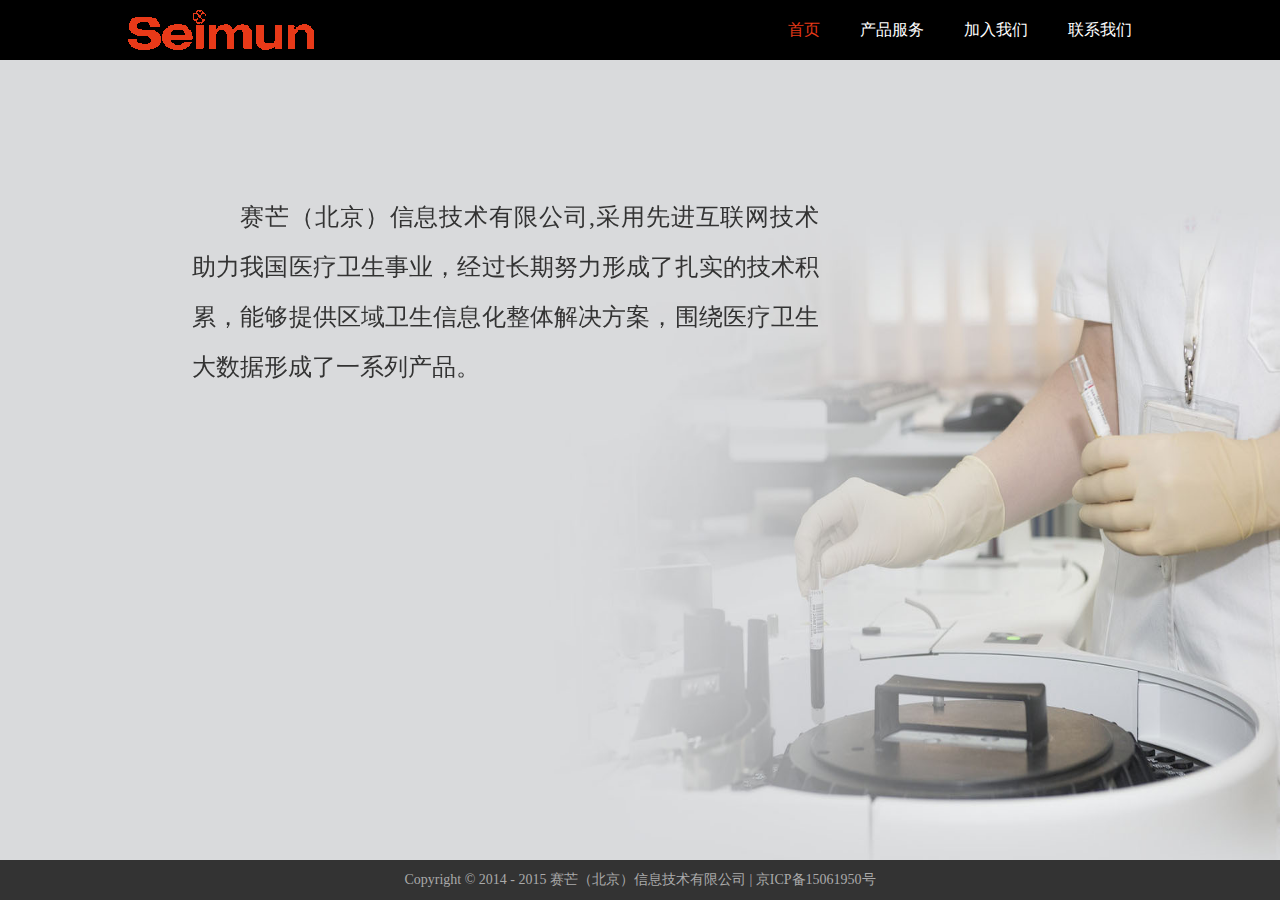
<file: index.html>
<!DOCTYPE html>
<html lang="en">
<head>
	<meta charset="UTF-8">
	<title>赛芒（北京）信息技术有限公司</title>
	<link rel="stylesheet" href="style/css/base.css">
	<link rel="stylesheet" href="style/css/style.css">
	<link rel="shortshut icon" href="favicon.ico">
</head>
<body>
	<div class="bg w h">
		<img src="images/bg.jpg" height="100%" width="100%" alt="">
	</div>
	<div class="header_wrap w">
		<div class="header bc h60">
			<h1><a href="index.html">赛芒</a></h1>
			<ul class="nav">
				<li><a href="index.html" class="cl-red">首页</a></li>
				<li><a href="list_service.html">产品服务</a></li>
				<li><a href="list_join.html">加入我们</a></li>
				<li><a href="list_contact.html">联系我们</a></li>
			</ul>
		</div>
	</div>
	<div class="con">
		<p>赛芒（北京）信息技术有限公司,采用先进互联网技术助力我国医疗卫生事业，经过长期努力形成了扎实的技术积累，能够提供区域卫生信息化整体解决方案，围绕医疗卫生大数据形成了一系列产品。</p>
	</div>
	<div class="footer_wrap w">
		<p class="bc">Copyright © 2014 - 2015 赛芒（北京）信息技术有限公司 | 京ICP备15061950号</p>
	</div>
</body>
</html>
</file>
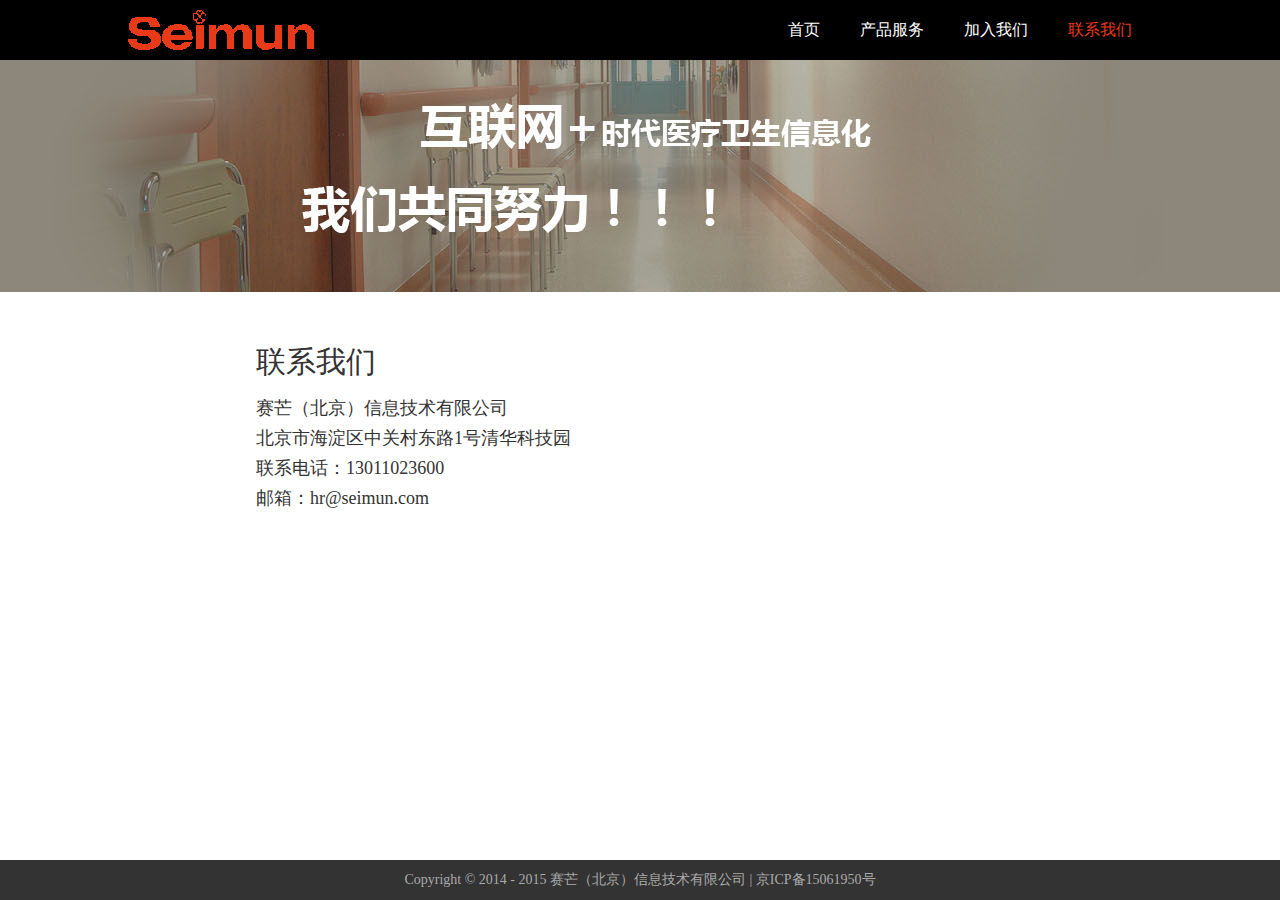
<file: list_contact.html>
<!DOCTYPE html>
<html lang="en">
<head>
	<meta charset="UTF-8">
	<title>赛芒（北京）信息技术有限公司</title>
	<link rel="stylesheet" href="style/css/base.css">
	<link rel="stylesheet" href="style/css/style.css">
	<link rel="shortshut icon" href="favicon.ico">
</head>
<body>
	<div class="header_wrap w">
		<div class="header bc h60">
			<h1><a href="index.html">赛芒</a></h1>
			<ul class="nav">
				<li><a href="index.html">首页</a></li>
				<li><a href="list_service.html">产品服务</a></li>
				<li><a href="list_join.html">加入我们</a></li>
				<li><a href="list_contact.html" class="cl-red">联系我们</a></li>
			</ul>
		</div>
	</div>
	<div class="contact_wrap">
		<img src="images/contact_img.jpg" height="292" width="1920" alt="">
	</div>
	<div class="contact_main pt50 pb100">
		<h2 class="f30 fn cl-333 pb10">联系我们</h2>
		<p>赛芒（北京）信息技术有限公司</p>
		<p>北京市海淀区中关村东路1号清华科技园</p>
		<p>联系电话：13011023600</p>
		<p>邮箱：hr@seimun.com</p>
	</div>
	<div class="footer_wrap w">
		<p class="bc">Copyright © 2014 - 2015 赛芒（北京）信息技术有限公司 | 京ICP备15061950号</p>
	</div>
</body>
</html>
</file>
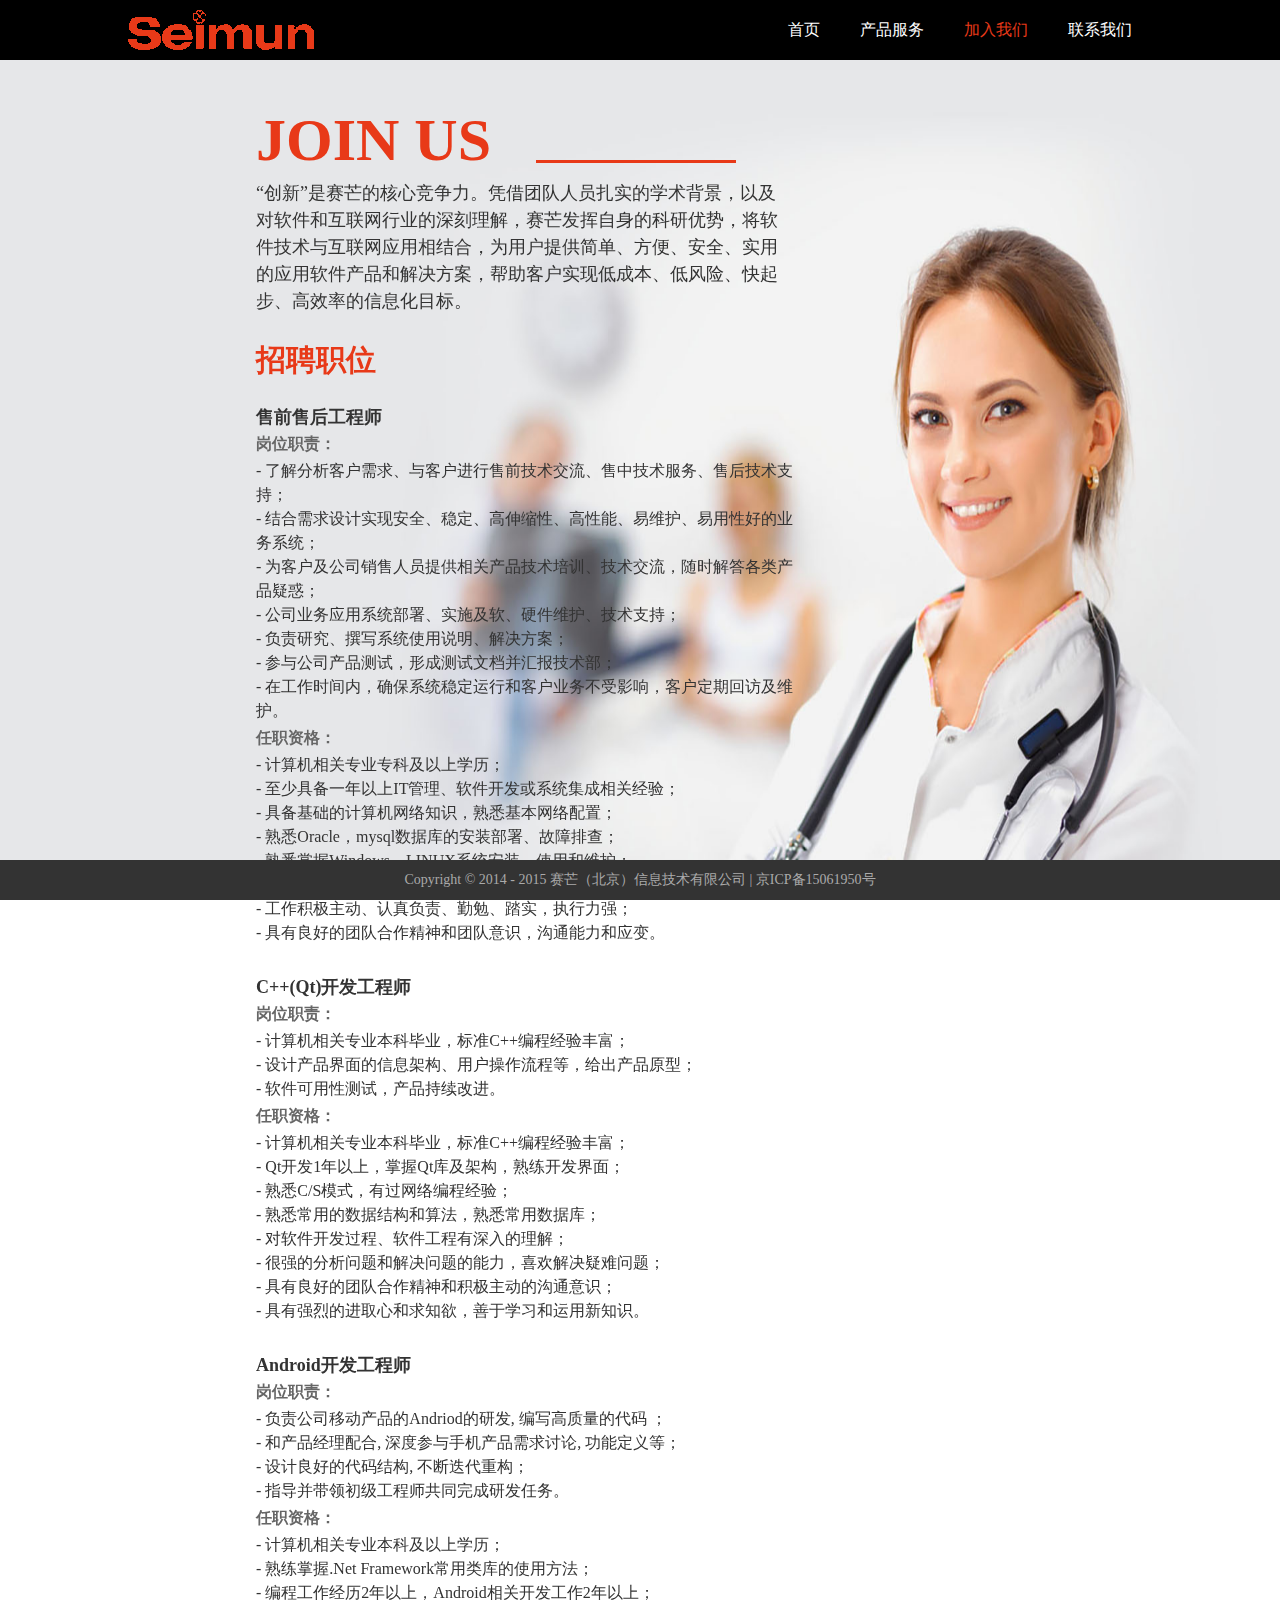
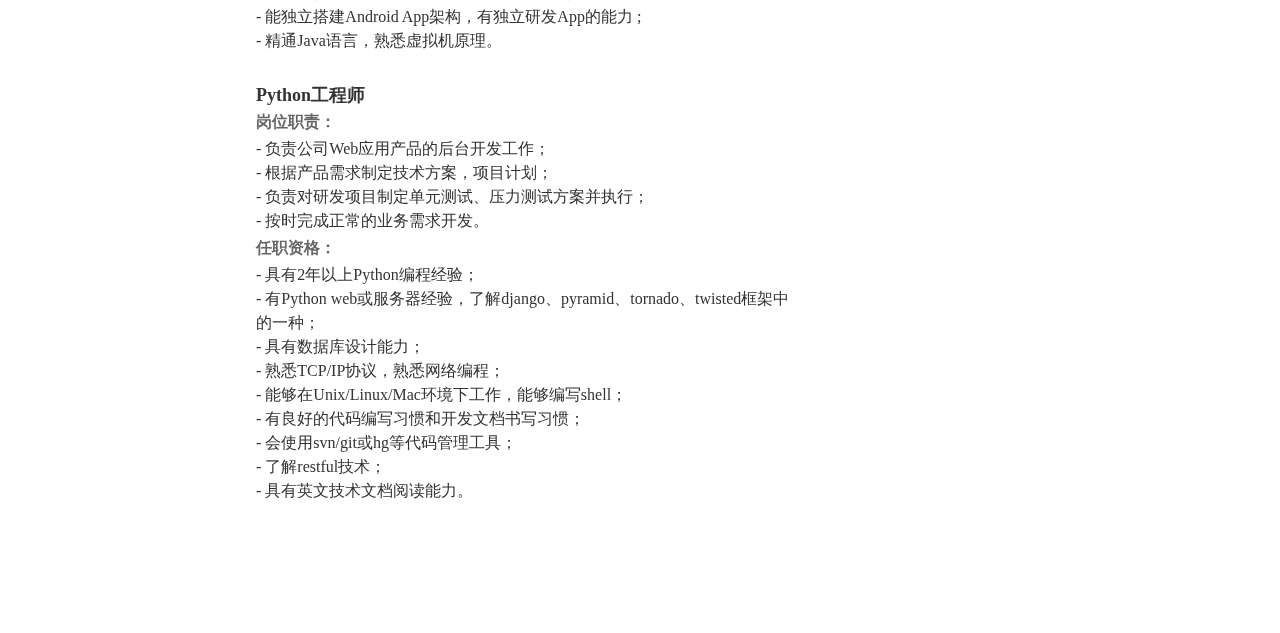
<file: list_join.html>
<!DOCTYPE html>
<html lang="en">
<head>
	<meta charset="UTF-8">
	<title>赛芒（北京）信息技术有限公司</title>
	<link rel="stylesheet" href="style/css/base.css">
	<link rel="stylesheet" href="style/css/style.css">
	<link rel="shortshut icon" href="favicon.ico">
</head>
<body>
	<div class="bg w h">
		<img src="images/list_join_bg.jpg" height="100%" width="100%" alt="">
	</div>
	<div class="header_wrap w">
		<div class="header bc h60">
			<h1><a href="index.html">赛芒</a></h1>
			<ul class="nav">
				<li><a href="index.html">首页</a></li>
				<li><a href="list_service.html">产品服务</a></li>
				<li><a href="list_join.html" class="cl-red">加入我们</a></li>
				<li><a href="list_contact.html">联系我们</a></li>
			</ul>
		</div>
	</div>
	<div class="joinUs bc pr">
		<h2 class="f60 cl-red h100 lh200">JOIN US</h2>
		<span class="pa"></span>
		<p class="f18 lh150 w840">“创新”是赛芒的核心竞争力。凭借团队人员扎实的学术背景，以及对软件和互联网行业的深刻理解，赛芒发挥自身的科研优势，将软件技术与互联网应用相结合，为用户提供简单、方便、安全、实用的应用软件产品和解决方案，帮助客户实现低成本、低风险、快起步、高效率的信息化目标。</p>
		<h3 class="f30 h90 lh300 cl-red">招聘职位</h3>
		<ul class="pb100">
			<li>
				<h4>售前售后工程师</h4>
				<h5>岗位职责：</h5>
				<p>- 了解分析客户需求、与客户进行售前技术交流、售中技术服务、售后技术支持；</p>
				<p>- 结合需求设计实现安全、稳定、高伸缩性、高性能、易维护、易用性好的业务系统；</p>
				<p>- 为客户及公司销售人员提供相关产品技术培训、技术交流，随时解答各类产品疑惑；</p>
				<p>- 公司业务应用系统部署、实施及软、硬件维护、技术支持；</p>
				<p>- 负责研究、撰写系统使用说明、解决方案；</p>
				<p>- 参与公司产品测试，形成测试文档并汇报技术部；</p>
				<p>- 在工作时间内，确保系统稳定运行和客户业务不受影响，客户定期回访及维护。</p>
				<h5>任职资格：</h5>
				<p>- 计算机相关专业专科及以上学历；</p>
				<p>- 至少具备一年以上IT管理、软件开发或系统集成相关经验；</p>
				<p>- 具备基础的计算机网络知识，熟悉基本网络配置；</p>
				<p>- 熟悉Oracle，mysql数据库的安装部署、故障排查；</p>
				<p>- 熟悉掌握Windows、LINUX系统安装、使用和维护；</p>
				<p>- 能适应中短期出差安排 ，有驾照会开车优先；</p>
				<p>- 工作积极主动、认真负责、勤勉、踏实，执行力强；</p>
				<p>- 具有良好的团队合作精神和团队意识，沟通能力和应变。</p>
			</li>
			<li>
				<h4>C++(Qt)开发工程师</h4>
				<h5>岗位职责：</h5>
				<p>- 计算机相关专业本科毕业，标准C++编程经验丰富；</p>
				<p>- 设计产品界面的信息架构、用户操作流程等，给出产品原型；</p>
				<p>- 软件可用性测试，产品持续改进。</p>
				<h5>任职资格：</h5>
				<p>- 计算机相关专业本科毕业，标准C++编程经验丰富；</p>
				<p>- Qt开发1年以上，掌握Qt库及架构，熟练开发界面；</p>
				<p>- 熟悉C/S模式，有过网络编程经验；</p>
				<p>- 熟悉常用的数据结构和算法，熟悉常用数据库；</p>
				<p>- 对软件开发过程、软件工程有深入的理解；</p>
				<p>- 很强的分析问题和解决问题的能力，喜欢解决疑难问题；</p>
				<p>- 具有良好的团队合作精神和积极主动的沟通意识；</p>
				<p>- 具有强烈的进取心和求知欲，善于学习和运用新知识。</p>
			</li>
			<li>
				<h4>Android开发工程师</h4>
				<h5>岗位职责：</h5>
				<p>- 负责公司移动产品的Andriod的研发, 编写高质量的代码 ；</p>
				<p>- 和产品经理配合, 深度参与手机产品需求讨论, 功能定义等；</p>
				<p>- 设计良好的代码结构, 不断迭代重构；</p>
				<p>- 指导并带领初级工程师共同完成研发任务。</p>
				<h5>任职资格：</h5>
				<p>- 计算机相关专业本科及以上学历；</p>
				<p>- 熟练掌握.Net Framework常用类库的使用方法；</p>
				<p>- 编程工作经历2年以上，Android相关开发工作2年以上；</p>
				<p>- 能独立搭建Android App架构，有独立研发App的能力 ;</p>
				<p>- 精通Java语言，熟悉虚拟机原理。</p>
			</li>
			<li>
				<h4>Python工程师</h4>
				<h5>岗位职责：</h5>
				<p>- 负责公司Web应用产品的后台开发工作；</p>
				<p>- 根据产品需求制定技术方案，项目计划；</p>
				<p>- 负责对研发项目制定单元测试、压力测试方案并执行；</p>
				<p>- 按时完成正常的业务需求开发。</p>
				<h5>任职资格：</h5>
				<p>- 具有2年以上Python编程经验；</p>
				<p>- 有Python web或服务器经验，了解django、pyramid、tornado、twisted框架中的一种；</p>
				<p>- 具有数据库设计能力；</p>
				<p>- 熟悉TCP/IP协议，熟悉网络编程；</p>
				<p>- 能够在Unix/Linux/Mac环境下工作，能够编写shell；</p>
				<p>- 有良好的代码编写习惯和开发文档书写习惯；</p>
				<p>- 会使用svn/git或hg等代码管理工具；</p>
				<p>- 了解restful技术；</p>
				<p>- 具有英文技术文档阅读能力。</p>
			</li>
		</ul>
	</div>
	<div class="footer_wrap w">
		<p class="bc">Copyright © 2014 - 2015 赛芒（北京）信息技术有限公司 | 京ICP备15061950号</p>
	</div>
</body>
</html>
</file>
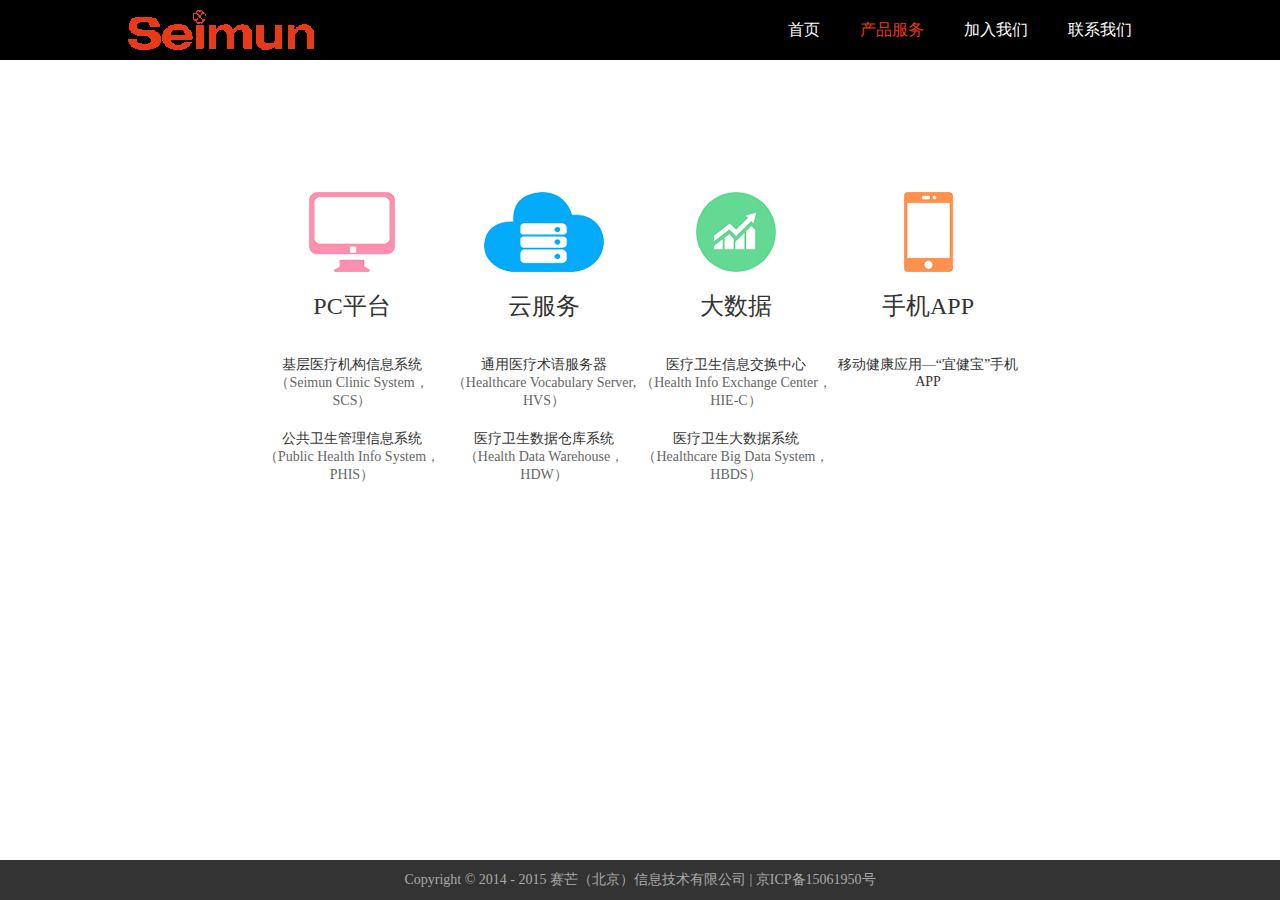
<file: list_service.html>
<!DOCTYPE html>
<html lang="en">
<head>
	<meta charset="UTF-8">
	<title>赛芒（北京）信息技术有限公司</title>
	<link rel="stylesheet" href="style/css/base.css">
	<link rel="stylesheet" href="style/css/style.css">
	<link rel="shortshut icon" href="favicon.ico">
</head>
<body>
	<div class="header_wrap w">
		<div class="header bc h60">
			<h1><a href="index.html">赛芒</a></h1>
			<ul class="nav">
				<li><a href="index.html">首页</a></li>
				<li><a href="list_service.html" class="cl-red">产品服务</a></li>
				<li><a href="list_join.html">加入我们</a></li>
				<li><a href="list_contact.html">联系我们</a></li>
			</ul>
		</div>
	</div>
	<div class="service_con bc">
		<dl>
			<dt><img src="images/S_pc.png" height="80" width="86" alt=""></dt>
			<dd><h2>PC平台</h2></dd>
			<dd><p>基层医疗机构信息系统</p><span>（Seimun Clinic System，SCS）</span></dd>
			<dd><p>公共卫生管理信息系统</p><span>（Public Health Info System，PHIS）</span></dd>
		</dl>
		<dl>
			<dt><img src="images/S_yun.png" height="80" width="120" alt=""></dt>
			<dd><h2>云服务</h2></dd>
			<dd><p>通用医疗术语服务器</p><span>（Healthcare Vocabulary Server, HVS）</span></dd>
			<dd><p>医疗卫生数据仓库系统</p><span>（Health Data Warehouse，HDW）</span></dd>
		</dl>
		<dl>
			<dt><img src="images/S_data.png" height="80" width="80" alt=""></dt>
			<dd><h2>大数据</h2></dd>
			<dd><p>医疗卫生信息交换中心</p><span>（Health Info Exchange Center，HIE-C）</span></dd>
			<dd><p>医疗卫生大数据系统</p><span>（Healthcare Big Data System，HBDS）</span></dd>
		</dl>
		<dl>
			<dt><img src="images/S_app.png" height="80" width="49" alt=""></dt>
			<dd><h2>手机APP</h2></dd>
			<dd><p>移动健康应用—“宜健宝”手机APP</p></dd>
		</dl>
	</div>
	<div class="footer_wrap w">
		<p class="bc">Copyright © 2014 - 2015 赛芒（北京）信息技术有限公司 | 京ICP备15061950号</p>
	</div>
</body>
</html>
</file>
<file: style/css/base.css>
/* 
* @Author: Lavinia
* @Date:   2016-01-13 16:16:00
* @Last Modified by:   Lavinia
* @Last Modified time: 2016-01-25 18:25:46
*/

/* 清除样式 */
body, div, dl, dt, dd, ul, ol, li, h1, h2, h3, h4, h5, h6, pre, form, fieldset, input, p, blockquote, th, td { margin: 0; padding: 0;}
body { font-size: 14px; color: #666; font-family: Verdana, Microsoft YaHei, Simsun; /* background-image: url(../../images/bg.jpg); background-position: center; background-repeat: no-repeat; background-attachment: fixed; */}
fieldset, img { border:0;}
ol, ul { list-style:none;}
h1, h2, h3, h4, h5, h6{ font-size:100%;}
em { font-style:normal;}
input, button, select, textarea { outline:none;} 
textarea { resize:none;} /*禁用了文本的拖拉，尤其在谷歌下*/
p{ color: #333; font-size: 14px; font-family: "微软雅黑";} /*为了使文本段落左右两边对齐*/
a{ color: #333; text-decoration: none; font-size: 16px;}
a:hover{ color: #e83918;}

/* 字号 */
.f12 { font-size: 12px;}
.f14 { font-size: 14px;}
.f16 { font-size: 16px;}
.f18 { font-size: 18px;}
.f20 { font-size: 20px;}
.f22 { font-size: 22px;}
.f24 { font-size: 24px;}
.f26 { font-size: 26px;}
.f28 { font-size: 28px;}
.f30 { font-size: 30px;}
.f32 { font-size: 32px;}
.f60 { font-size: 60px;}
 
.cl-red { color: #e83918!important;}
.cl-fff { color: #fff!important;}
.cl-333 { color: #333!important;}
.fb { font-weight: bold;}
.fn { font-weight: normal;}
.t2 { text-indent: 2em}
.lh150 { line-height: 150%;}
.lh180 { line-height: 180%;}
.lh200 { line-height: 200%;}
.lh300 { line-height: 300%;}
.unl { text-decoration: underline;}
.no_unl { text-decoration: none;}

/*定位*/
.tl { text-align: left;}
.tc { text-align: center;}
.tr { text-align: right;}
.bc { margin-left: auto; margin-right: auto;}
.fl { float: left; display: inline;}
.fr { float: right; display: inline;}
.cb { clear: both;}
.cl { clear: left;}
.cr { clear: right;}
.clearfix:after { content:"."; display: block; height: 0; clear: both; visibility: hidden;}
.clearfix { display: inline-block;}
* html .clearfix { height:1%;}
.clearfix { display: block;}
.vm { vertical-align: middle;}
.pr { position: relative;}
.pa { position: absolute;}
.abs-right { position: absolute; right: 0;}
.zoom { zoom:1;}
.hidden{ visibility: hidden;}
.none{ display: none;}

/*长度高度*/
.w10 { width: 10px;}
.w20 { width: 20px;}
.w30 { width: 30px;}
.w40 { width: 40px;}
.w50 { width: 50px;}
.w60 { width: 60px;}
.w70 { width: 70px;}
.w80 { width: 80px;}
.w90 { width: 90px;}
.w100 { width: 100px;}
.w200 { width: 200px;}
.w250 { width: 250px;}
.w300 { width: 300px;}
.w400 { width: 400px;}
.w500 { width: 500px;}
.w600 { width: 600px;}
.w700 { width: 700px;}
.w800 { width: 800px;}
.w840 { width: 840px;}
.w1000 { width: 1000px;}
.w { width: 100%;}
.h50 { height: 50px;}
.h60 { height: 60px;}
.h80 { height: 80px;}
.h100 { height: 100px;}
.h200 { height: 200px;}
.h90 { height: 90px;}
.h { height: 100%;}

/*边距*/
.m0 { margin: 0!important;}
.m5 { margin: 5px;}
.m10 { margin: 10px;}
.m15 { margin: 15px;}
.m30 { margin: 30px;}
.mt5 { margin-top:5px}
.mt10 { margin-top: 10px;}
.mt15 { margin-top: 15px;}
.mt20 { margin-top: 20px;}
.mt30 { margin-top: 30px;}
.mt50 { margin-top: 50px;}
.mt100 { margin-top: 100px;}
.mb10 { margin-bottom: 10px;}
.mb15 { margin-bottom: 15px;}
.mb20 { margin-bottom: 20px;}
.mb30 { margin-bottom: 30px;}
.mb50 { margin-bottom: 50px;}
.mb100 { margin-bottom: 100px;}
.ml5 { margin-left: 5px;}
.ml10 { margin-left: 10px;}
.ml15 { margin-left: 15px;}
.ml20 { margin-left: 20px;}
.ml30 { margin-left: 30px;}
.ml50 { margin-left: 50px;}
.ml100{ margin-left: 100px;}
.mr5 { margin-right: 5px;}
.mr10 { margin-right: 10px;}
.mr15 { margin-right: 15px;}
.mr20 { margin-right: 20px;}
.mr30 { margin-right: 30px;}
.mr50 { margin-right: 50px;}
.mr100 { margin-right: 100px;}
.p10 { padding: 10px;}
.p15 { padding: 15px;}
.p30 { padding: 30px;}
.pt5 { padding-top: 5px;}
.pt10 { padding-top: 10px;}
.pt15 { padding-top: 15px;}
.pt20 { padding-top: 20px;}
.pt30 { padding-top: 30px;}
.pt50 { padding-top: 50px;}
.pt80 { padding-top: 80px;}
.pb5 { padding-bottom: 5px;}
.pb10 { padding-bottom: 10px;}
.pb15 { padding-bottom: 15px;}
.pb20 { padding-bottom: 20px;}
.pb30 { padding-bottom: 30px;}
.pb50 { padding-bottom: 50px;}
.pb100 { padding-bottom: 100px;}
.pl5 { padding-left: 5px;}
.pl10 { padding-left: 10px;}
.pl15 { padding-left: 15px;}
.pl20 { padding-left: 20px;}
.pl30 { padding-left: 30px;}
.pl50 { padding-left: 50px;}
.pl100 { padding-left: 100px;}
.pr5 { padding-right: 5px;}
.pr10{ padding-right: 10px;}
.pr15{ padding-right: 15px;}
.pr20{ padding-right: 20px;}
.pr30{ padding-right: 30px;}
.pr50{ padding-right: 50px;}
.pr100 { padding-right: 100px;}
</file>
<file: style/css/style.css>
/* 首页CSS */
.bg { position: fixed; top: 0; left: 0; z-index: -1;}
.header_wrap { position: fixed; top: 0; left: 0; background: #000; height: 60px; z-index: 9;}
.header { width: 80%;}
.header_wrap h1 { width: 186px; height: 40px; background: url(../../images/logo.gif) 0 0 no-repeat; float: left; margin-top: 10px; overflow: hidden;}
.header_wrap h1 a { width: 186px; height: 0; padding-top: 40px; display: block; overflow: hidden;}
.nav { float: right; }
.nav li { float: left; height: 60px;}
.nav li a { color: #fff; display: block; height: 60px; line-height: 60px; padding: 0 20px 0 20px; font-size: 16px;}
.con { width: 70%; margin: 15% auto 10%;}
.con p { width: 70%; font-size: 24px; line-height: 50px; text-indent: 2em; text-align: justify;}
.footer_wrap { height: 40px; width: 100%; background: #333; position: fixed; left: 0; bottom: 0;}
.footer_wrap p{width: 100%; text-align: center; height: 40px; line-height: 40px; font-size: 14px; color: #aaa;}

/* 产品服务 */
.service_con { width: 60%; padding-top: 15%; overflow: hidden;}
.service_con dl { width: 25%; float: left;}
.service_con dt { text-align: center;}
.service_con dd { text-align: justify; padding-bottom: 20px;}
.service_con dd p { width: 100%; text-align: center;}
.service_con dd span { display: block; width: 100%; text-align: center;}
.service_con dd h2 { height: 60px; line-height: 60px; text-align: center; font-size: 24px; color: #333; font-weight: normal;}


/* 加入我们 */
.joinUs { width: 60%; padding-top: 80px;}
.joinUs ul li { margin-bottom: 30px;}
.joinUs ul li h4 { font-size: 18px; color: #333;} 
.joinUs ul li h5 { font-size: 16px; color: #666; height: 30px; line-height: 30px;}
.joinUs ul li p { font-size: 16px; line-height: 24px;}
.joinUs span { left: 280px; top: 160px; width: 200px; height: 3px; background: #e83918;}
.joinUs p { width: 70%;}

/* 联系我们 */
.contact_wrap { height: 292px; width: 100%; position: relative; overflow: hidden;}
.contact_wrap img { width: 1920px; height: 292px; position: absolute; top: 0; left: 50%; margin-left: -960px;}
.contact_main { width: 60%; margin: 0 auto;}
.contact_main p {font-size: 18px; height: 30px; line-height: 30px;}
</file>
